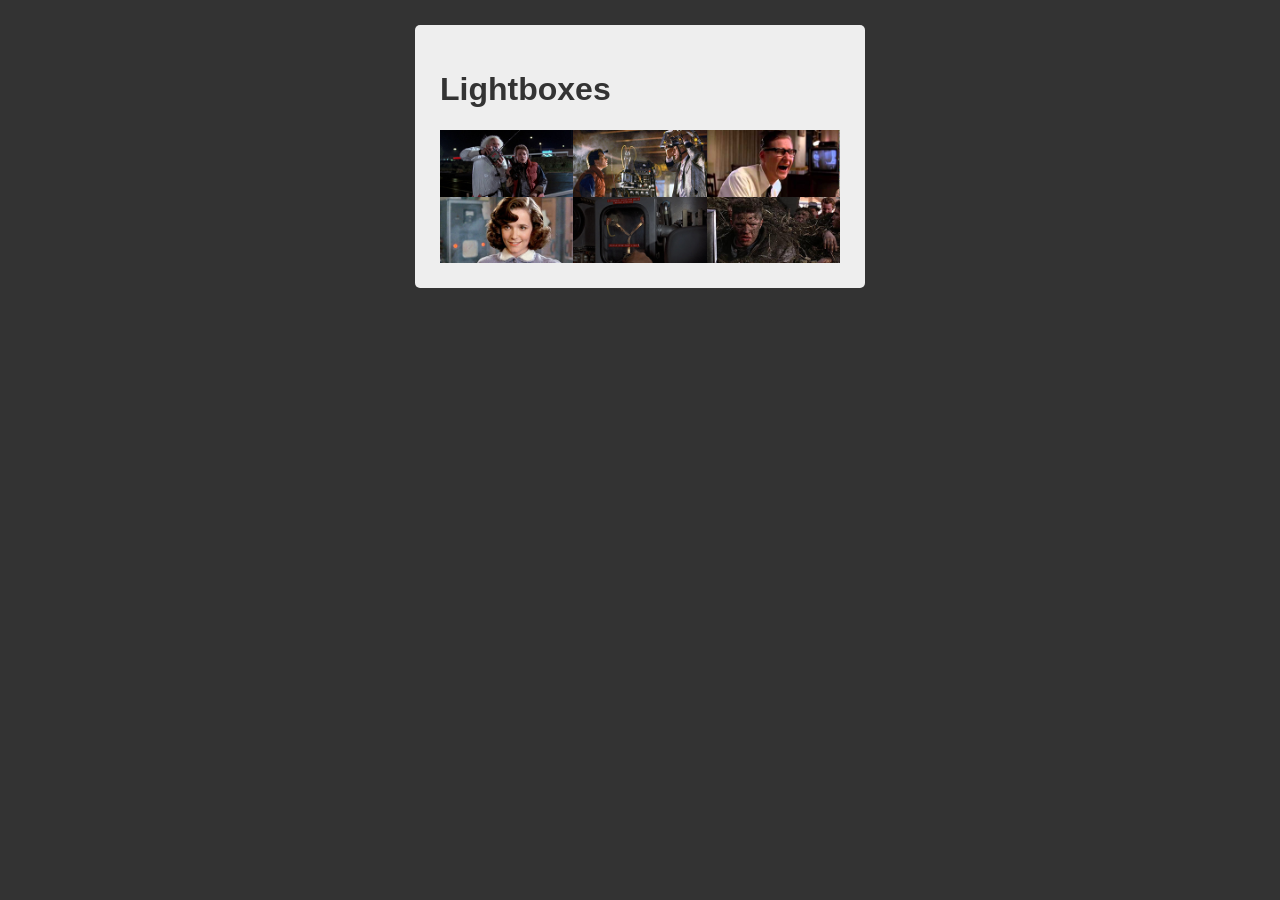
<file: Assignments/A10-Challenge-Lightboxes/index.html>
<!DOCTYPE html>
<html>
	<head>
		<title>Lightboxes</title>
		<link rel="stylesheet" type="text/css" href="./css/styles.css">
	</head>
	<body>
		<div class="wrapper">
			<h1>Lightboxes</h1>

			<div class="lightbox">
				<div class="innerLight">
					<div class="close">X</div>
					<img src="./img/1.jpg">
					<div class="text">
						<div class="title">TITLE</div>
						<div class="description">DESCRIPTION</div>
					</div>
				</div>
			</div>

			<div class="gallery">

				<img
					class="myLightbox"
					data-title="Image 1"
					data-text="Image 1 Lorem ipsum dolor sit amet, consectetur adipisicing elit, sed do eiusmod tempor incididunt ut labore et dolore magna aliqua. Ut enim ad minim veniam."
					src="./img/1.jpg"
				>

				<img
					class="myLightbox"
					data-title="Image 2"
					data-text="Image 2 Lorem ipsum dolor sit amet, consectetur adipisicing elit, sed do eiusmod tempor incididunt ut labore et dolore magna aliqua. Ut enim ad minim veniam."
					src="./img/2.jpg"
				>

				<img
					class="myLightbox"
					data-title="Image 3"
					data-text="Image 3 Lorem ipsum dolor sit amet, consectetur adipisicing elit, sed do eiusmod tempor incididunt ut labore et dolore magna aliqua. Ut enim ad minim veniam."
					src="./img/3.jpg"
				>

				<img
					class="myLightbox"
					data-title="Image 4"
					data-text="Image 4 Lorem ipsum dolor sit amet, consectetur adipisicing elit, sed do eiusmod tempor incididunt ut labore et dolore magna aliqua. Ut enim ad minim veniam."
					src="./img/4.jpg"
				>

				<img
					class="myLightbox"
					data-title="Image 5"
					data-text="Image 5 Lorem ipsum dolor sit amet, consectetur adipisicing elit, sed do eiusmod tempor incididunt ut labore et dolore magna aliqua. Ut enim ad minim veniam."
					src="./img/5.jpg"
				>

				<img
					class="myLightbox"
					data-title="Image 6"
					data-text="Image 6 Lorem ipsum dolor sit amet, consectetur adipisicing elit, sed do eiusmod tempor incididunt ut labore et dolore magna aliqua. Ut enim ad minim veniam."
					src="./img/6.jpg"
				>

			</div>
		</div>
		<script src="./js/scripts.js"></script>
	</body>
</html>
</file>
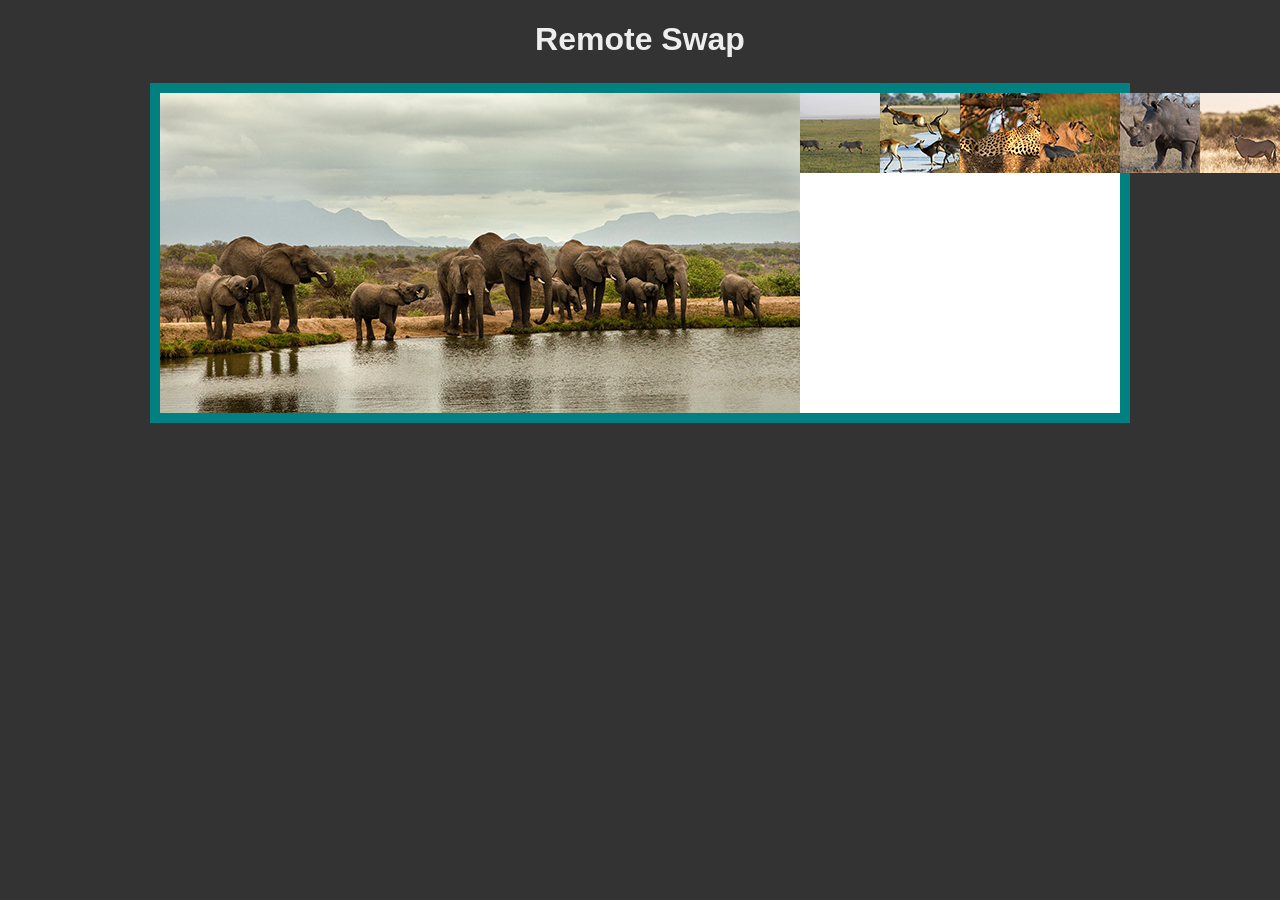
<file: Assignments/A4-Homework-Remote-Swap-ChuWaiYi/index.html>
<!DOCTYPE html>
<html>
	<head>
		<meta charset="utf-8">
		<title>Remote Swap</title>
		<link rel="stylesheet" href="./css/styles.css">
		<style>
			.remote {
				border: solid teal 10px;
				width: 960px;
				height: 320px;
				margin: 25px auto;
				background-color: white;
			}

			/*Thumbnails on the right or left*/
			.remote .thumbs {
				position:absolute;
				left: 0 px;
				top: 0 px;
				width: 320 px;
				height:320 px;

				display:flex;
				float:left;

				/*display:inline;*/
				/*float:left;*/
				/*width: 320px;
				margin:0;
				border:0;*/
				/*height: 320px;*/
				/*right:406 px;*/
			}
			.thumbs.img{
				width: 80 px;
				height: 80 px;
			}

			/*Large opposite of the thumbnails (e.g. right or left)*/
			.remote .large {
				position:absolute;
				right: 0 px;
				top: 0 px;


				float:right;

			}
		</style>
	</head>
	<body>
		<h1>Remote Swap</h1>

		<div class="remote">
			<div class="thumbs">
				<img src="img/small/big_five_80.jpg">
				<img src="img/small/birds_80.jpg">
				<img src="img/small/bulls_80.jpg">
				<img src="img/small/cheetah_80.jpg">
					<div class="clear"></div>
				<img src="img/small/desert_80.jpg">
				<img src="img/small/elephant_80.jpg">
				<img src="img/small/evening_80.jpg">
				<img src="img/small/giraffes_80.jpg">
				<div class="clear"></div>
				<img src="img/small/green_80.jpg">
				<img src="img/small/jump_80.jpg">
				<img src="img/small/leopard_80.jpg">
				<img src="img/small/lions_80.jpg">
				<div class="clear"></div>
				<img src="img/small/rhino_80.jpg">
				<img src="img/small/safari_80.jpg">
				<img src="img/small/tongue_80.jpg">
				<img src="img/small/zebra_80.jpg">

				<!-- Thumbnails Go Here -->
			</div>
			<div class="clear"></div>

			<div class="large">
				<img src="./img/large/big_five_640.jpg" class="enlarge" width="640px" height="320px">
				<!-- Large Goes Here -->
			</div>
		</div>

		<script>
			// Your script goes here.
			var thumbs = document.querySelectorAll('.thumbs img');
			var large = document.querySelectorAll('.large img');

			// querySlector ,without All only selct the first of the kind
			// console.log('Thumbs', thumbs[0]);
			console.log('Thumbnails', thumbs[0]);
			console.log('Large', large[0]);


				/*-------------------------------------
				| image 1
				-------------------------------------*/

			thumbs[0].addEventListener('mouseover', function(){
				console.log("hi")
				large[0].src = './img/large/big_five_640.jpg'
			});


			/*-------------------------------------
			| image 2
			-------------------------------------*/

			thumbs[1].addEventListener('mouseover', function(){
				large[0].src = './img/large/birds_640.jpg'
			});
			/*-------------------------------------
			| image 3
			-------------------------------------*/

			thumbs[2].addEventListener('mouseover', function(){
				large[0].src = './img/large/bulls_640.jpg'
			});
			/*-------------------------------------
			| image 4
			-------------------------------------*/

			thumbs[3].addEventListener('mouseover', function(){
				large[0].src = './img/large/cheetah_640.jpg'
			});
			/*-------------------------------------
			| image 5
			-------------------------------------*/

			thumbs[4].addEventListener('mouseover', function(){
				large[0].src = './img/large/desert_640.jpg'
			});
			/*-------------------------------------
			| image 6
			-------------------------------------*/

			thumbs[5].addEventListener('mouseover', function(){
				large[0].src = './img/large/elephant_640.jpg'
			});
			/*-------------------------------------
			| image 7
			-------------------------------------*/

			thumbs[6].addEventListener('mouseover', function(){
				large[0].src = './img/large/evening_640.jpg'
			});
			/*-------------------------------------
			| image 8
			-------------------------------------*/

			thumbs[7].addEventListener('mouseover', function(){
				large[0].src = './img/large/giraffes_640.jpg'
			});
			/*-------------------------------------
			| image 9
			-------------------------------------*/

			thumbs[8].addEventListener('mouseover', function(){
				large[0].src = './img/large/green_640.jpg'
			});
			/*-------------------------------------
			| image 10
			-------------------------------------*/

			thumbs[9].addEventListener('mouseover', function(){
				large[0].src = './img/large/jump_640.jpg'
			});
			/*-------------------------------------
			| image 11
			-------------------------------------*/

			thumbs[10].addEventListener('mouseover', function(){
				large[0].src = './img/large/leopard_640.jpg'
			});
			/*-------------------------------------
			| image 12
			-------------------------------------*/

			thumbs[11].addEventListener('mouseover', function(){
				large[0].src = './img/large/lions_640.jpg'
			});
			/*-------------------------------------
			| image 13
			-------------------------------------*/

			thumbs[12].addEventListener('mouseover', function(){
				large[0].src = './img/large/rhino_640.jpg'
			});
			/*-------------------------------------
			| image 14
			-------------------------------------*/

			thumbs[13].addEventListener('mouseover', function(){
				large[0].src = './img/large/safari_640.jpg'
			});
			/*-------------------------------------
			| image 15
			-------------------------------------*/

			thumbs[14].addEventListener('mouseover', function(){
				large[0].src = './img/large/tongue_640.jpg'
			});
			/*-------------------------------------
			| image 16
			-------------------------------------*/

			thumbs[15].addEventListener('mouseover', function(){
				large[0].src = './img/large/zebra_640.jpg'
			});












		</script>
	</body>
</html>
</file>
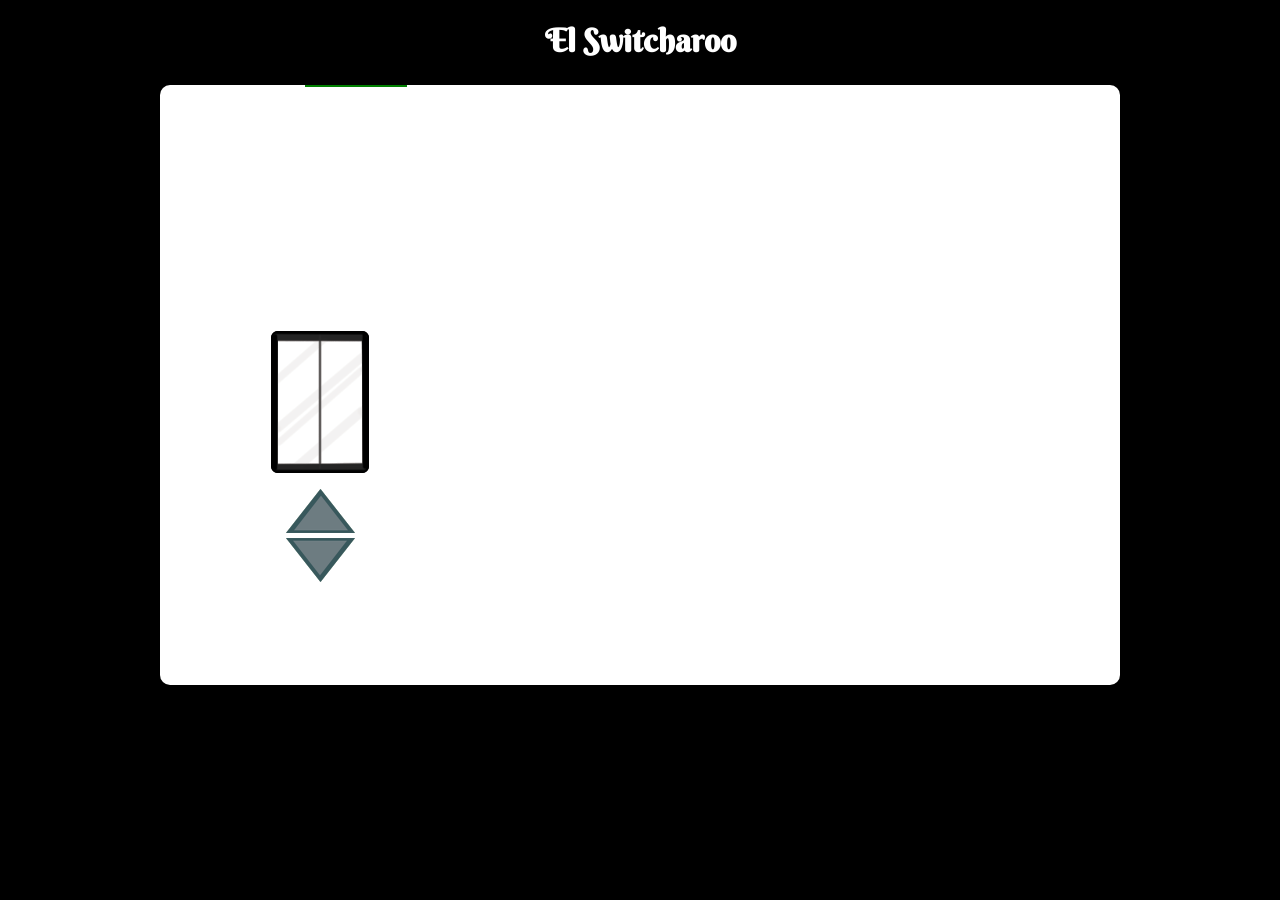
<file: Assignments/A6-Homework-El-Switcharoo/index.html>
<!DOCTYPE html>
<html>

<head>
	<title>El Switcharoo</title>
	<link rel="stylesheet" href="./css/styles.css">
</head>

<body>
	<h1>El Switcharoo</h1>
	<div class="frame">
		<div class="stage">
			<div class="set set1">
				<!-- Set 1 Object and Switch Images Go Here -->
				<div class="switchBox">
					<img class= "switchOn" src="img/SwitchOn_100x100.png">
					<img class= "switchOff" src="img/SwitchOff_100x100.png">
				</div>
				<div class="flowBox">
					<img class = "closeLift" src="img/close1.png">
					<img class = "openLift" src="img/openBoth.png">
				</div>
				<!-- <div class="flowBox">
					<img src = "img/close1.png">
					<img src = "img/openBoth.png">
				</div>
				<div class="switchBox"></div>
					<img class="swtich" data-on="img/SwitchOn_100x100.png" data-off="img/SwitchOff_100x100.png" src="img/SwitchOff_100x100.png">
				</div>
			</div> -->

			<div class="set set2">
				<!-- Set 2 Object and Switch Images Go Here -->
				<!-- <div class="flowBox">
					<img class="flowingImage" src = "img/close1.png" data-open= "img/openLady.png">
				</div>
				<div class="switchBox">
					<img class="swtich" data-on="img/SwitchOn_100x100.png" data-off="img/SwitchOff_100x100.png" src="img/SwitchOff_100x100.png">
				</div>
			</div> -->

			<div class="set set3">
				<!-- Set 3 Object and Switch Images Go Here -->
				<!-- <div class="flowBox">
					<img class="flowingImage" src = "img/close1.png" data-open= "img/openLady.png">
				</div>
				<div class="switchBox">
					<img class="swtich" data-on="img/SwitchOn_100x100.png" data-off="img/SwitchOff_100x100.png" src="img/SwitchOff_100x100.png">
				</div> -->
			</div>
		<div/>
		</div>
	<script>
		var switches = document.querySelectorAll('.set .switchBox img');

		console.log(switches);












	</script>
</body>

</html>
</file>
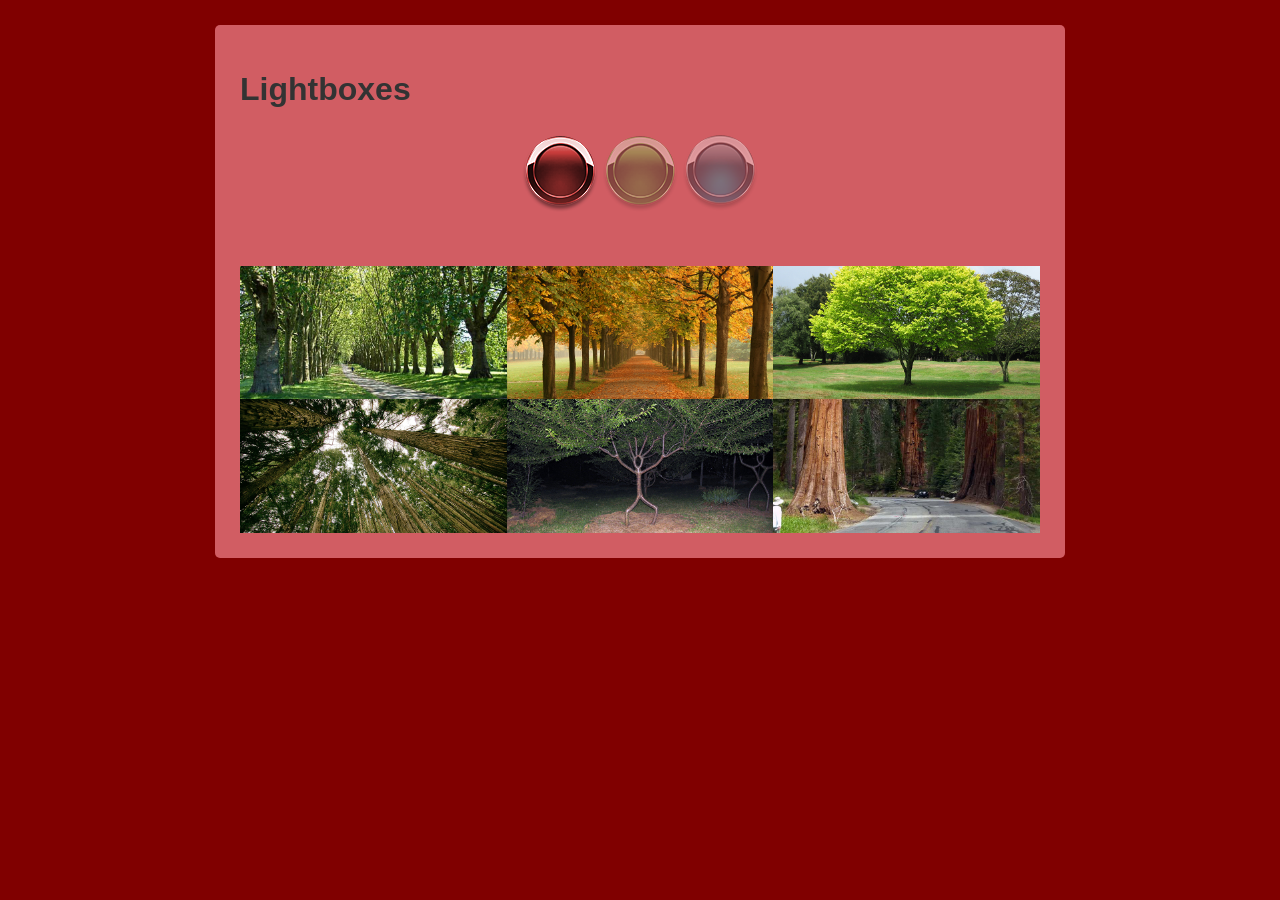
<file: Assignments/A9-Challenge-Lightboxes/index.html>
<!DOCTYPE html>
<html>
	<head>
		<title>Lightboxes</title>
		<link rel="stylesheet" type="text/css" href="./css/styles.css">
		<link class="theme" rel="stylesheet" type="text/css" href="./css/red.css">
	</head>
	<body>
		<div class="wrapper">
			<h1>Lightboxes</h1>

			<div class="choices">
				<img data-theme="./css/red.css" src="./img/dials/red.png" class="chosen">
				<img data-theme="./css/green.css" src="./img/dials/green.png">
				<img data-theme="./css/blue.css" src="./img/dials/blue.png">
			</div>

			<div class="gallery">

				<img
					class="myLightbox"
					data-title="Image 1"
					data-text="Image 1 Lorem ipsum dolor sit amet, consectetur adipisicing elit, sed do eiusmod tempor incididunt ut labore et dolore magna aliqua. Ut enim ad minim veniam."
					src="./img/gallery/1.jpg"
				>

				<img
					class="myLightbox"
					data-title="Image 2"
					data-text="Image 2 Lorem ipsum dolor sit amet, consectetur adipisicing elit, sed do eiusmod tempor incididunt ut labore et dolore magna aliqua. Ut enim ad minim veniam."
					src="./img/gallery/2.jpg"
				>

				<img
					class="myLightbox"
					data-title="Image 3"
					data-text="Image 3 Lorem ipsum dolor sit amet, consectetur adipisicing elit, sed do eiusmod tempor incididunt ut labore et dolore magna aliqua. Ut enim ad minim veniam."
					src="./img/gallery/3.jpg"
				>

				<img
					class="myLightbox"
					data-title="Image 4"
					data-text="Image 4 Lorem ipsum dolor sit amet, consectetur adipisicing elit, sed do eiusmod tempor incididunt ut labore et dolore magna aliqua. Ut enim ad minim veniam."
					src="./img/gallery/4.jpg"
				>

				<img
					class="myLightbox"
					data-title="Image 5"
					data-text="Image 5 Lorem ipsum dolor sit amet, consectetur adipisicing elit, sed do eiusmod tempor incididunt ut labore et dolore magna aliqua. Ut enim ad minim veniam."
					src="./img/gallery/5.jpg"
				>

				<img
					class="myLightbox"
					data-title="Image 6"
					data-text="Image 6 Lorem ipsum dolor sit amet, consectetur adipisicing elit, sed do eiusmod tempor incididunt ut labore et dolore magna aliqua. Ut enim ad minim veniam."
					src="./img/gallery/6.jpg"
				>

			</div>
		</div>
		<script src="./js/scripts.js"></script>
	</body>
</html>
</file>
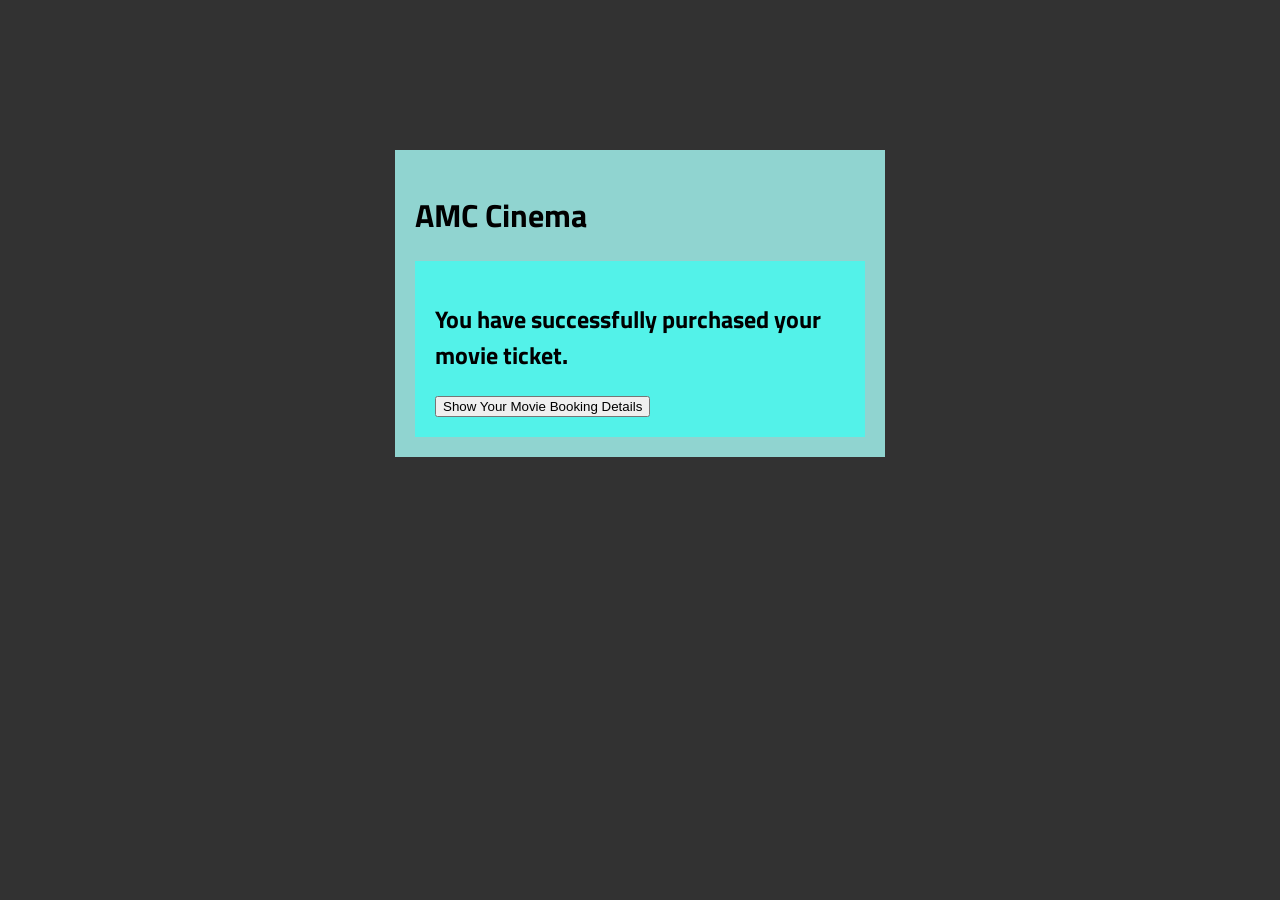
<file: Assignments/A9-Homework-Show-and-Hide/index.html>
<!DOCTYPE html>
<html >
  <head>
    <meta charset="utf-8">

    <title>A9-Homework-Show-and-hide</title>
    <link href="https://fonts.googleapis.com/css?family=Titillium+Web" rel="stylesheet">

    <style>
      body{
        background-color: #323232;
        font-family: 'Titillium Web', sans-serif;

      }
      .box{
        background-color: #90d4d0;
        padding: 20px;
        width: 450px;
        margin: auto;
        margin-top: 150px;
      }
      h1{
        color:#000000;
      }
      header{
        background-color: #53f2e9;
        padding:20px;
      }
      .movie-details{
        padding:20px;
        background-color: #16756f;
        color: #ffffff;
      }


    </style>
  </head>
  <body>
    <div class="box">
      <h1>AMC Cinema</h1>

      <header>
        <h2>You have successfully purchased your movie ticket.</h2>
        <button class="ticket">
          <span>Show</span> Your Movie Booking Details
        </button>
      </header>
      <div class="movie-details">
        <p>
          <span>Avengers: Infinity War</span>
        </p>
        <p>
          <span>Date: Sunday 05-13-2018</span>
        </p>
        <p>
          <span>Time: 1:30pm</span>
        </p>
      </div>


    </div>
    <script>
      var button = document.querySelector('.box button.ticket');
      var showHideText = document.querySelector('button.ticket span');
      var movieDetails = document.querySelector('.box .movie-details');

      console.log('button',button);
      console.log('Show Hide Text', showHideText);
      console.log('movie Details', movieDetails);

      movieDetails.style.display = 'none';

      button.addEventListener('click', function(){
        if(movieDetails.style.display == 'none')
        {
          console.log('showup')
          movieDetails.style.display = 'block';
          showHideText.innerHTML = 'Hide';
        }
        else{
          console.log('closeit');
          movieDetails.style.display = 'none';
          showHideText.innerHTML = 'Show';
          console.log('closed yet?')

        }
      });


    </script>

  </body>
</html>
</file>
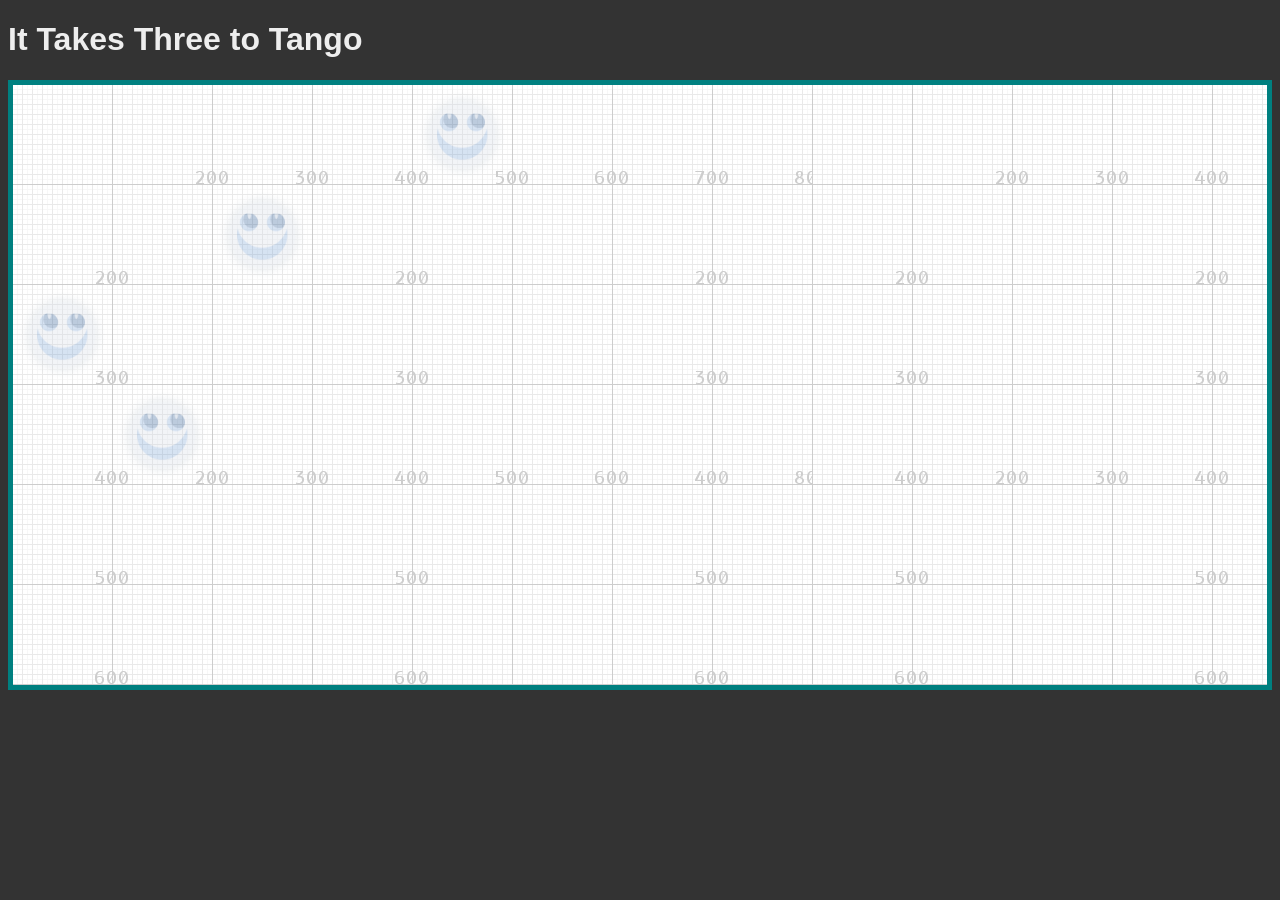
<file: Lessons/S01-Lesson-It-Takes-Three-To-Tango/index.html>
<!-- This is an HTML Comment, ignored by browser, good for taking notes -->
<!-- Doctype: Tells the browser what type of document this is, usually HTML -->
<!DOCTYPE html>
<!-- HTML is the house for our web page, it contains everything -->
<html>
	<!-- Head is behind the scenes, describes the page meta, and connects to scripts. -->
	<head>
		<title>It Takes Three to Tango</title>
		<meta charset="utf-8">
		<meta name="description" content="This is my Website, hear me roar.">

		<!-- CSS: The Look of the Page -->
		<link rel="stylesheet" href="./css/styles.css">
		<style>
			/* CSS Comments Look Like This */
			/* Embedded Styles :: Page Specific */
		</style>

		<!-- JS: The behavior of the Page -->
		<script src="./js/scripts.js"></script>
		<script>
			/* JS Comments Look Like This, similar to CSS */
			/* Embedded javascript :: Page Specific */
		</script>
	</head>
	<!-- Body is synonymous with the Viewport -->
	<body>
		<!-- Anything you put in the body, shows up in the browser. -->
		<h1>It Takes Three to Tango</h1>
		<!-- <div id="" class="myid"></div> -->
		<!-- div#.myId -->
		<div class="stage">
			<img class="orb orb1 on" src="./img/moon.png">
			<img class="orb orb2 on" src="./img/moon.png">
			<img class="orb orb3 on" src="./img/moon.png">
			<img class="orb orb4 on" src="./img/moon.png">

		</div>

		<!-- div.stage -->
	    <audio class="clap" src="sounds/clap.wav"></audio>
	    <audio class="tom" src="sounds/tom.wav"></audio>

	</body>
</html>
</file>
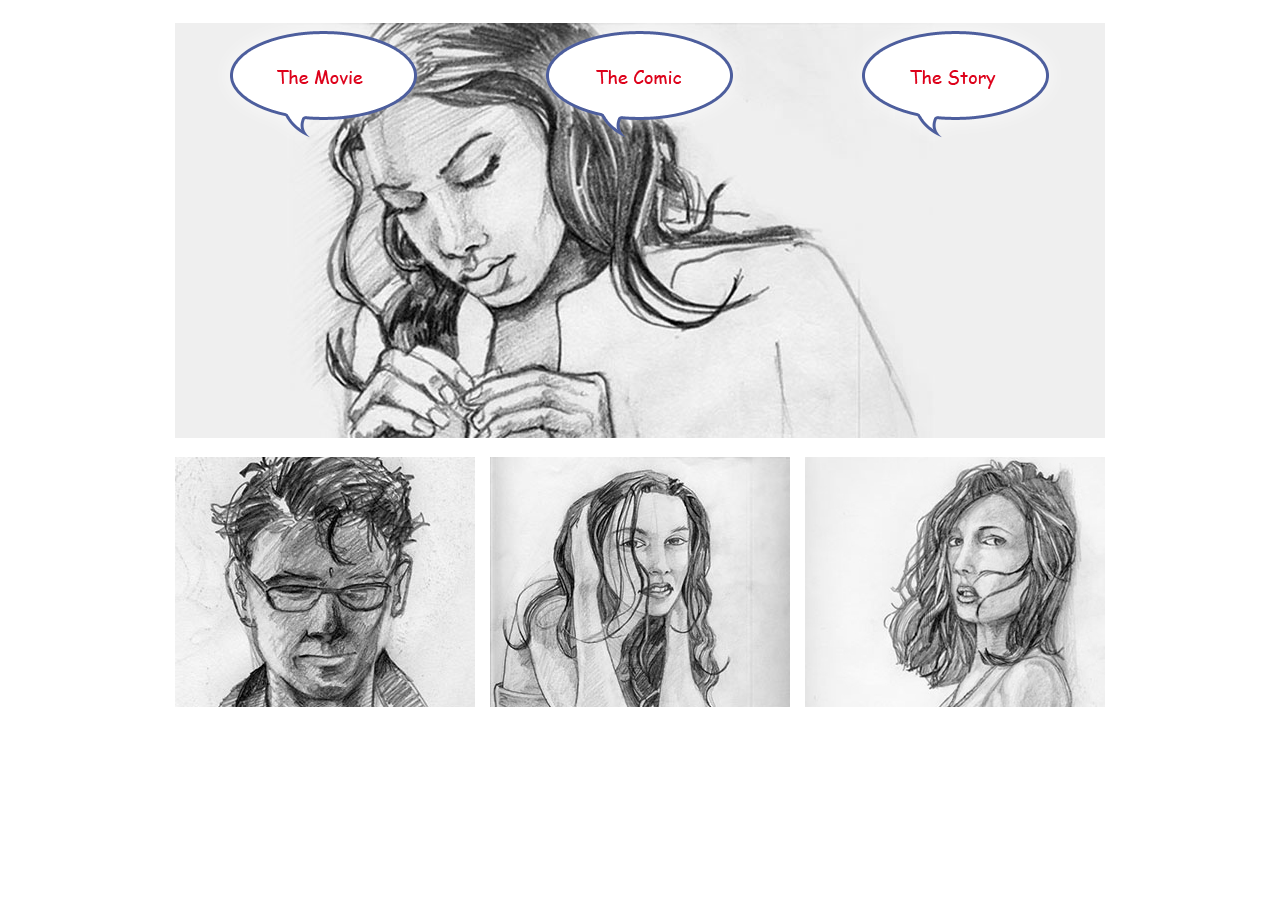
<file: Assignments/redo-UCLAX-A2-Homework-Peekaboo-Speech-Bubbles-ChuWaiYi 2/1-SpeechBubbles/index.html>
<!DOCTYPE html>
<html>
	<head>
		<title>Speech Bubbles</title>
		<link rel="stylesheet" type="text/css" href="css/styles.css">
		
		<script src="js/scripts.js"></script>

	</head>
	<body>
		<div class="solution">

			<header class="splash"><img src="img/splash.jpg" width="930" height="415" /></header>

			<div class="bottomLinks">
				<div class="feature">
					<img class="bubble bubble1 on" src="img/speech_bott_movie.png" />
					<img src="img/bottomTrio_movie.jpg" />
				</div>
				<div class="feature">
					<img class="bubble bubble2 on" src="img/speech_bott_comic.png" />
					<img src="img/bottomTrio_comic.jpg" />
				</div>
				<div class="feature last">
					<img class="bubble bubble3 on" src="img/speech_bott_story.png" />
					<img src="img/bottomTrio_story.jpg" />
				</div>
			</div>

		</div>

	</body>
</html>
</file>
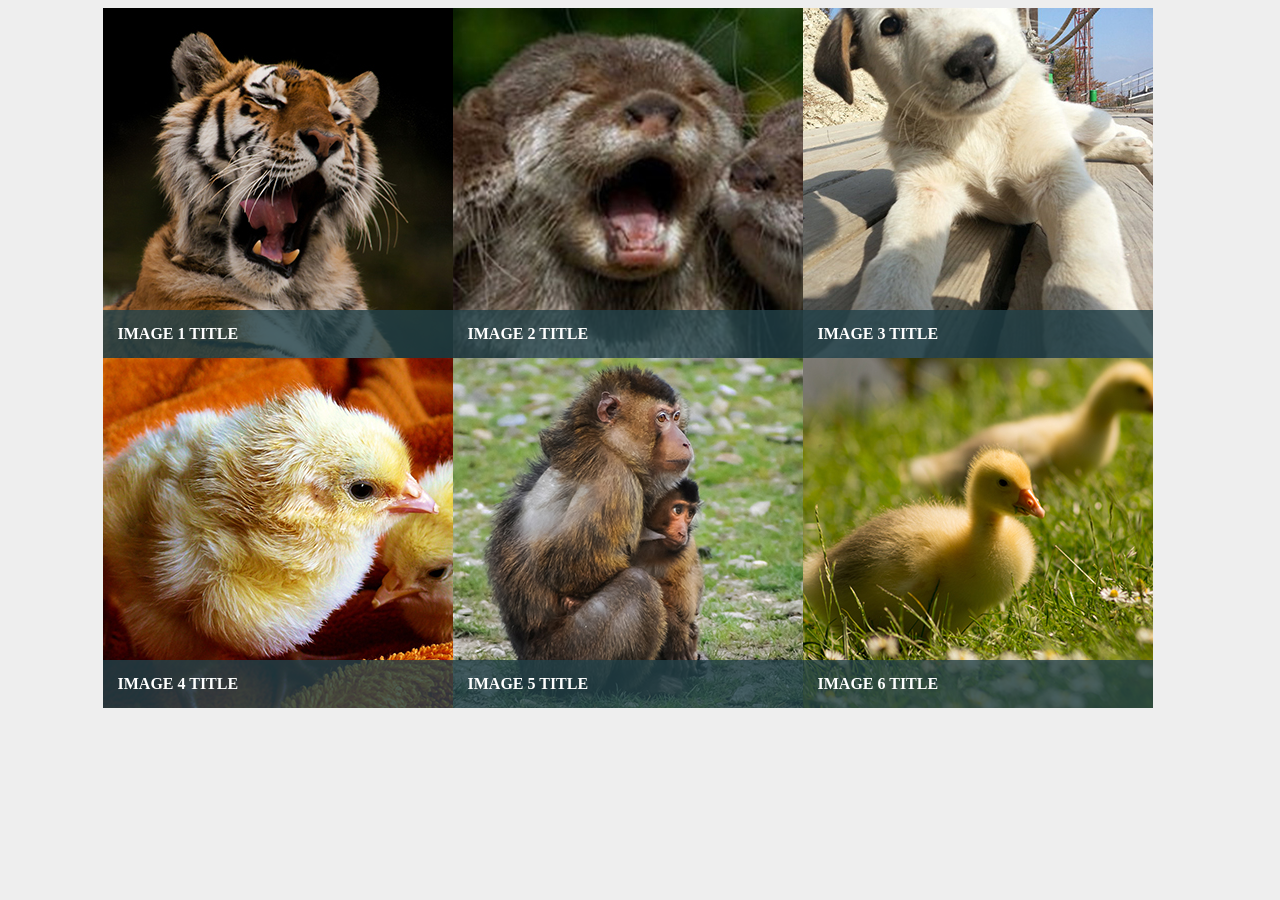
<file: Assignments/redo-UCLAX-A2-Homework-Peekaboo-Speech-Bubbles-ChuWaiYi 2/2-Peekaboo/index.html>
<!DOCTYPE html>
<html>
	<head>
		<title>Peek-A-Boo</title>
		<link rel="stylesheet" type="text/css" href="css/styles.css">
	</head>
	<body>
		<section class="solution">
			<div class="item">
				<img src="img/image1.jpg">
				<div class="text">
					<h1>Image 1 Title</h1>
					<div class="desc">Description may look something like this. Ya know, a small snippet of information?</div>
				</div>
			</div>

			<div class="item">
				<img src="img/image2.jpg">
				<div class="text">
					<h1>Image 2 Title</h1>
					<div class="desc">Description may look something like this. Ya know, a small snippet of information?</div>
				</div>
			</div>

			<div class="item">
				<img src="img/image3.jpg">
				<div class="text">
					<h1>Image 3 Title</h1>
					<div class="desc">Description may look something like this. Ya know, a small snippet of information?</div>
				</div>
			</div>
			<div class="item">
				<img src="img/image4.jpg">
				<div class="text">
					<h1>Image 4 Title</h1>
					<div class="desc">Description may look something like this. Ya know, a small snippet of information?</div>
				</div>
			</div>

			<div class="item">
				<img src="img/image5.jpg">
				<div class="text">
					<h1>Image 5 Title</h1>
					<div class="desc">Description may look something like this. Ya know, a small snippet of information?</div>
				</div>
			</div>

			<div class="item">
				<img src="img/image6.jpg">
				<div class="text">
					<h1>Image 6 Title</h1>
					<div class="desc">Description may look something like this. Ya know, a small snippet of information?</div>
				</div>
			</div>
		</section>

		<script src="js/scripts.js"></script>
	</body>
</html>
</file>
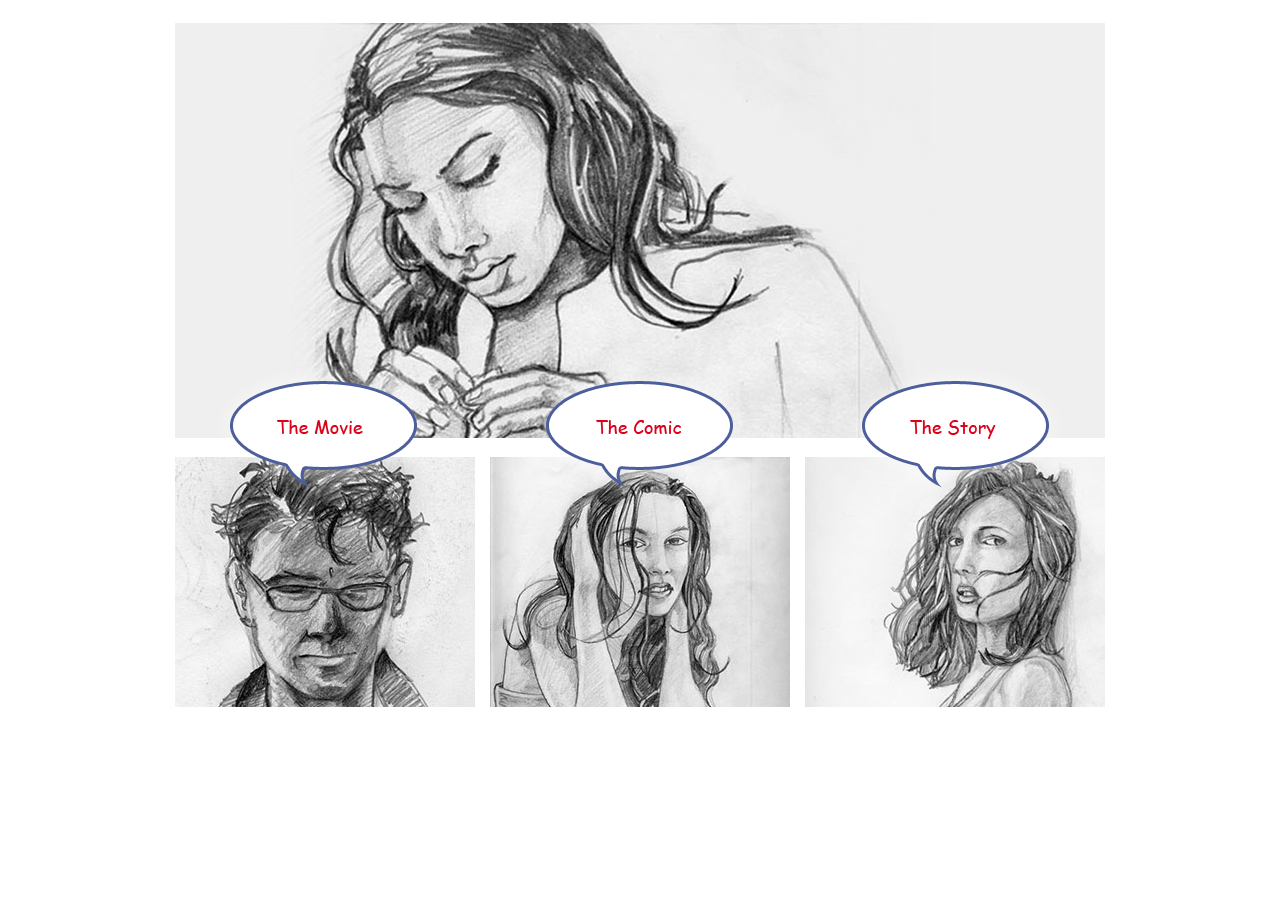
<file: Assignments/UCLAX-A2-Homework-Peekaboo-Speech-Bubbles-ChuWaiYi/1-SpeechBubbles/index.html>
<!DOCTYPE html>
<html>
	<head>
		<title>Speech Bubbles</title>
		<link rel="stylesheet" type="text/css" href="css/styles.css">

		<script src="js/scripts.js"></script>

	</head>
	<body>
		<div class="solution">

			<header class="splash"><img src="img/splash.jpg" width="930" height="415" /></header>

			<div class="bottomLinks">
				<div class="feature">
					<img class="bubble bubble on" src="img/speech_bott_movie.png" />
					<img src="img/bottomTrio_movie.jpg" />
				</div>
				<div class="feature">
					<img class="bubble bubble on" src="img/speech_bott_comic.png" />
					<img src="img/bottomTrio_comic.jpg" />
				</div>
				<div class="feature last">
					<img class="bubble bubble on" src="img/speech_bott_story.png" />
					<img src="img/bottomTrio_story.jpg" />
				</div>
			</div>

		</div>

	</body>
</html>
</file>
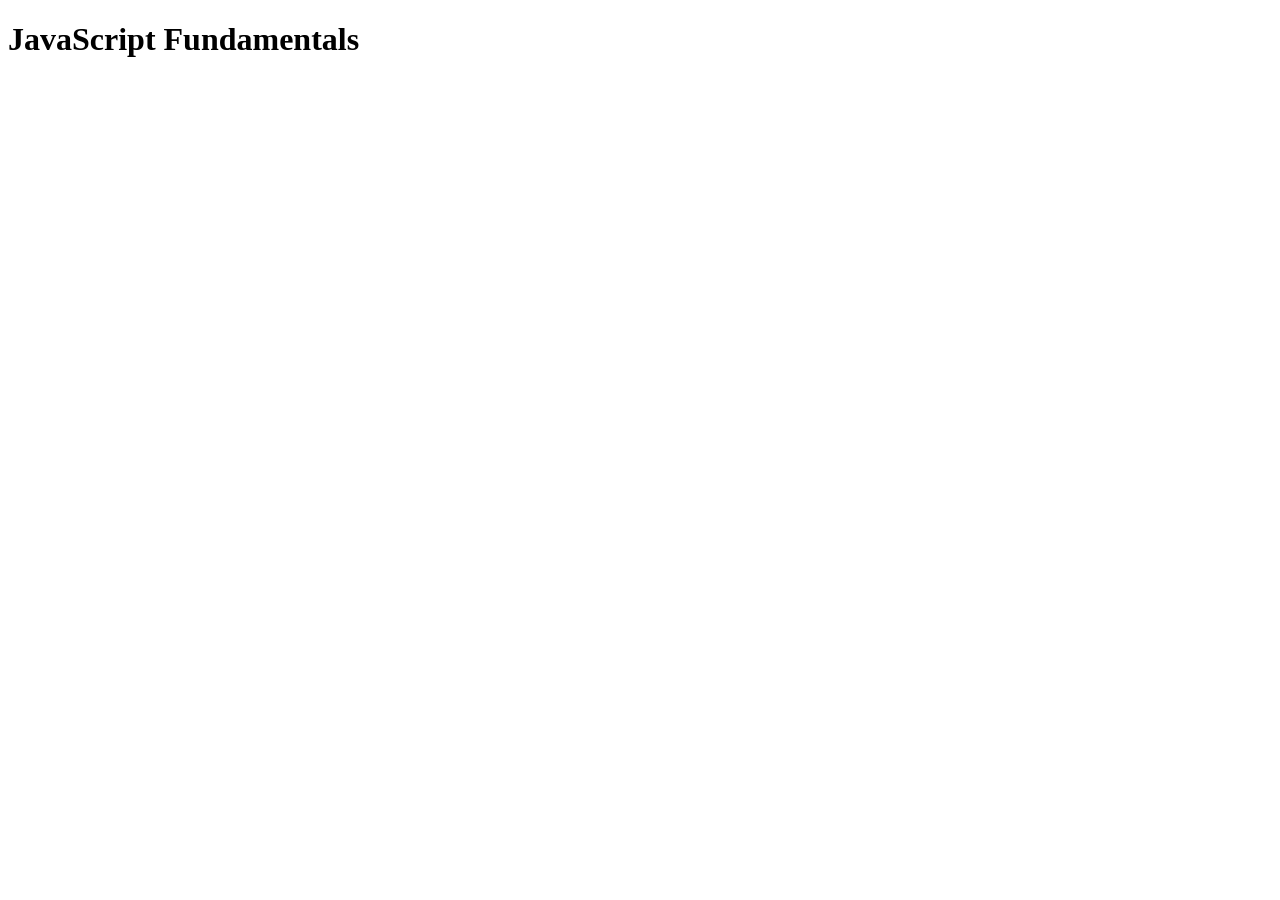
<file: Lessons/S02-Lesson-The-Essentials/1-javascript-fundamentals.html>
<!DOCTYPE html>
<html>
    <head>
        <meta charset="utf-8">
        <title>JavaScript Fundamentals</title>
        <script>
            
        </script>
    </head>
    <body>
        <h1>JavaScript Fundamentals</h1>

    </body>
</html>
</file>
<file: Assignments/A10-Challenge-Lightboxes/css/styles.css>
body {
	background-color: #333;
	font-family: Helvetica, Arial, sans-serif;
	transition: all 1s;
}
.wrapper {
	transition: all 1s;
	background-color: #eee;
	color: #333;

	padding: 25px;
	margin: 25px auto;
	border-radius: 5px;

	width: 400px;
}

/*-------------------------------------
| Gallery
-------------------------------------*/
.gallery {
	font-size: 0;
	text-align: center;
}
.gallery img {
	width: 33.3333333%;
	height: auto;
}


/*-------------------------------------
| Lightbox Styles
-------------------------------------*/
.lightbox {

    display: none;

    background-color: rgba(0,0,0,.7);
    padding: 20px;

    /* Overlay */
    position: fixed;
    left: 0px; right: 0px; bottom: 0px; top: 0px;
}
.lightbox .innerLight {
    box-sizing: border-box;
    font-family: Helvetica, sans-serif;
    background-color: white;
    padding: 20px;
    width: 90%;
    max-width: 500px;
    margin: 50px auto;

    /* Centering H and V -------------------------------*/
    position: absolute;
    left: 50%; top: 50%;
    transform: translate(-50%, -50%);

}
.lightbox .innerLight img {
    width: 100%;
    display: block;
}
.lightbox .innerLight .title {
    font-size: 20px;
    color: black;
    margin-top: 5px;
}
.lightbox .innerLight .description {
    font-size: 12px;
    color: #333;
}
.lightbox .innerLight .close {
    width: 25px;
    height: 25px;
    line-height: 25px;
    font-size: 15px;
    border-radius: 50%;
    background-color: white;
    border: solid 2px #eee;
    color: #eee;
    text-align: center;

    position: absolute; right: -10px; top: -10px;

}
.lightbox .innerLight .close:hover {
    color: #000;
    background-color: #eee;
}
</file>
<file: Assignments/A4-Homework-Remote-Swap-ChuWaiYi/css/styles.css>
body {
	background-color: #333;
	color: #eee;
	font-family: helvetica, arial, sans-serif;
	text-align: center;
}
.clear{
	clear:both
}
</file>
<file: Assignments/A6-Homework-El-Switcharoo/css/styles.css>
@import url('https://fonts.googleapis.com/css?family=Berkshire+Swash');
body{
  background-color:black;
  color:white;

}
.frame{
  width:960px;
  height:600px;
  margin: 25px auto;
  background-color:white;
  text-align: center;
  /* display:abolute; */
  /* display:flex; */
  border-radius: 10px;
}
.set{
  width:320px;
  height:600px;
  /* outline: solid red 1px; */
  position:relative;

}
.set .flowBox{
  /* width:100px; */
  top:240px;
  left:0px;
  /* height:600px; */
  /* border: solid 1px black; */
  position:relative;
  transition: all 1s;
}
.flowBox img{
  position:absoliute;
}
.switchBox{
  width:100px;
  /* height:100px; */
  border: solid green 1px ;
  left:145px;
  position:relative;
  transition: all 1s;
}
.switchBox img{
  width:100px;
  position: absolute;
  left:-36px;
  top:400px;
}
.set.on .switchOff{
  display:none;
}
.set .switchOff{
  display:block;
}
.set.on .flowBox img{
  position:absolute;
  left:110px;
  transition: all 1s;
}
.set.on .openLift{
  display:block;
}
.set .openLift{
  display:none;
}
.set.on .flowBox  {
  top:0px;
  /* height:150px; */
  /* position:relative; */
}

h1{
  text-align: center;
  font-family: 'Berkshire Swash', cursive;
}
img{
  /* position:relative; */
}
</file>
<file: Assignments/A9-Challenge-Lightboxes/css/styles.css>
body {
	background-color: #333;
	font-family: Helvetica, Arial, sans-serif;
	transition: all 1s;
}
.wrapper {
	transition: all 1s;
	background-color: #eee;
	color: #333;

	padding: 25px;
	margin: 25px auto;
	border-radius: 5px;

	width: 800px;
}
/*-------------------------------------
| Choices
-------------------------------------*/
.choices { text-align: center; margin-bottom: 50px; }
.choices img { opacity: 0.4; transition: all 1s; }
.choices img.chosen { opacity: 1.0; }

/*-------------------------------------
| Gallery
-------------------------------------*/
.gallery {
	font-size: 0;
	text-align: center;
}
.gallery img {
	width: 33.3333333%;
	height: auto;
}
</file>
<file: Assignments/A9-Challenge-Lightboxes/css/red.css>
body { background-color: maroon; }
.wrapper { background-color: #d15d63; }
</file>
<file: Lessons/S01-Lesson-It-Takes-Three-To-Tango/css/styles.css>
body {
    font-family: Helvetica, Arial, sans-serif;
	background-color: #333;
	color: #eee;
}
.stage{
  height: 600px;
  border: solid 5px teal;
  background-image: url('../img/pixelgrid-800.gif');
}


.stage .orb{
  width: 100px;
  display: block;
  position: relative;
  opacity: 0.3;
  transition: 1s all;

}

.stage .orb:hover {
  opacity: 1.0;
}

.stage .orb1{ left: 0px;}
.stage .orb2{ left: 100px;}
.stage .orb3{ left: 200px;}
.stage .orb4{ left: 300px;}

.stage .orb1.on { left: 400px;}
.stage .orb2.on { left: 200px;}
.stage .orb3.on { left: 0px;}
.stage .orb4.on { left: 100px;}
</file>
<file: Assignments/redo-UCLAX-A2-Homework-Peekaboo-Speech-Bubbles-ChuWaiYi 2/1-SpeechBubbles/css/styles.css>
.solution {
	position:relative;
	/*background-color:rgba(255,255,255,.5);*/
	width: 930px;
	margin-right: auto;
	margin-left: auto;
	padding: 15px;
}
.splash  { margin-bottom: 15px; }

.bottomLinks { height:118px; }

.feature {
	width: 300px;

	float:left;
	position:relative;
	margin-right: 15px;
}

.feature.last { margin-right: 0px; }
.feature a {
	display:block;
	width:287px;
	height:118px;
}
.feature .bubble {
	width:250px; height:143px;

	position:absolute;
	left:50%; margin-left:-125px; /*No center to position from, this offsets to center*/

	top:-600px;
	opacity: 0;

	transition: all 2s;
}
.feature .bubble.on {
	top:-100px;
	opacity: 1;
	transition: all 1s;
}

.feature .bubble1{ top: 143px;}
.feature .bubble2{ top: 143px;}
.feature .bubble3{ top: 143px;}

.feature .bubble1.on { top: -450px;}
.feature .bubble2.on { top: -450px;}
.feature .bubble3.on { top: -450px;}
</file>
<file: Assignments/redo-UCLAX-A2-Homework-Peekaboo-Speech-Bubbles-ChuWaiYi 2/2-Peekaboo/css/styles.css>
/*-------------------------------------
| Core
-------------------------------------*/
body { background-color: #eee; }
.solution { font-size: 0px; margin: auto; width: 1075px; }
h1 { font-size: 20px; }
/*-------------------------------------
| Item
-------------------------------------*/
div.item {
	display:inline-block;
	width:350px;
	height:350px;
	overflow:hidden;

	position:relative;

	text-decoration: none;
}
div.item .text {
	background-color: rgba(34,66,73, .8);
	position:absolute;
	left:0px;
	bottom: -30px;

	padding:15px;

	color: #fff;

	transition: all 2s;
}
div.item .text h1 { margin:0px; text-transform: uppercase; font-size: 16px; }
div.item .text .desc { margin:0px; opacity: 0; font-size: 12px; transition: inherit; }


div.item .text.on {
	transition: all .5s;
	bottom: 0px;
}
div.item .text .desc.on {
	transition: all 1s;
	opacity: 1;
}
</file>
<file: Assignments/UCLAX-A2-Homework-Peekaboo-Speech-Bubbles-ChuWaiYi/1-SpeechBubbles/css/styles.css>
.solution {
	position:relative;
	/*background-color:rgba(255,255,255,.5);*/
	width: 930px;
	margin-right: auto;
	margin-left: auto;
	padding: 15px;
}
.splash  { margin-bottom: 15px; }

.bottomLinks { height:118px; }

.feature {
	width: 300px;

	float:left;
	position:relative;
	margin-right: 15px;
}

.feature.last { margin-right: 0px; }
.feature a {
	display:block;
	width:287px;
	height:118px;
}
.feature .bubble {
	width:250px; height:143px;

	position:absolute;
	left:50%; margin-left:-125px; /*No center to position from, this offsets to center*/

	top:-600px;
	opacity: 0;

	transition: all 2s;
}
.feature .bubble.on {
	top:-100px;
	opacity: 1;
	transition: all 1s;
}

.feature .bubble1{ top: 143px;}
.feature .bubble2{ top: 143px;}
.feature .bubble3{ top: 143px;}

.feature .bubble1.on { top: -450px;}
.feature .bubble2.on { top: -450px;}
.feature .bubble3.on { top: -450px;}
</file>
